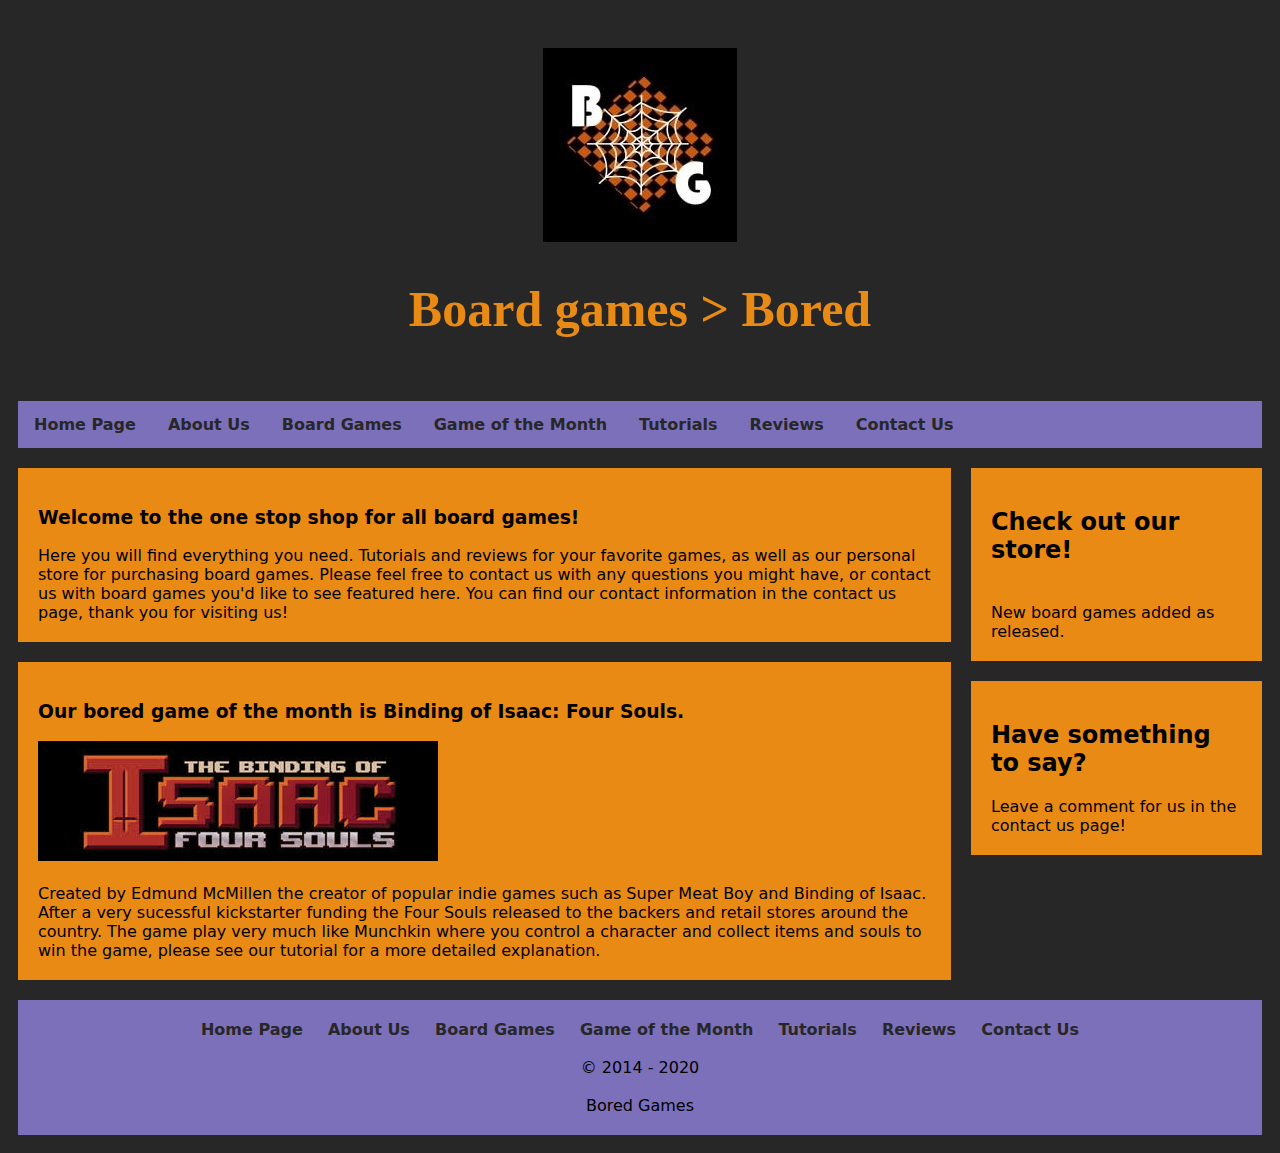
<file: index.html>
﻿<!DOCTYPE html>

<html>
    <head>
        <meta charset="utf-8" />
        <title>Bored Games - Home Page</title>
        <link rel="stylesheet" type="text/css" href="styles.css">
    </head>
<body>
    <div class="header">
        <a href="index.html"><img src="Images/logo1.jpg" alt="Bored Games Logo" width="194" height="194"></img></a>
        <h1>Board games > Bored</h1>
    </div>
<div class="topnav">
        <a href="index.html">Home Page</a>
        <a href="aboutus.html">About Us</a>
        <a href="boardgames.html">Board Games</a>
        <a href="gameofmonth.html">Game of the Month</a>
        <a href="tutorial.html">Tutorials</a>
        <a href="reviews.html">Reviews</a>
        <a href="contactus.html">Contact Us</a>
</div>
<div class="row">
    <div class="leftcolumn">
        <div class="card">
    <h3>Welcome to the one stop shop for all board games!</h3>
    Here you will find everything you need. 
    Tutorials and reviews for your favorite games, as well as our personal store for purchasing board games.
    Please feel free to contact us with any questions you might have, or contact us with board games you'd like to see featured here.
    You can find our contact information in the contact us page, thank you for visiting us!</div>
    
    <div class="card">
        <h3>Our bored game of the month is Binding of Isaac: Four Souls.</h3>
    <a href="gameofmonth.html"><img src="Images/bindingofisaac1.jpg" alt="BoI Four Souls" width="400" height="120"></a></img> <br></br>
    Created by Edmund McMillen the creator of popular indie games such as Super Meat Boy and Binding of Isaac.
    After a very sucessful kickstarter funding the Four Souls released to the backers and retail stores around the country.
    The game play very much like Munchkin where you control a character and collect items and souls to win the game, please see our tutorial for a more detailed explanation.</div>
    </div>
    <div class="rightcolumn">
        <div class="card">
            <h2>Check out our store!</h2> <br>
            New board games added as released.
        </div>
        <div class="card">
            <h2>Have something to say?</h2>
            Leave a comment for us in the contact us page!
        </div>
    </div>
</div>
<div class="footer">
    <a href="index.html">Home Page</a>
    <a href="aboutus.html">About Us</a>
    <a href="boardgames.html">Board Games</a>
    <a href="gameofmonth.html">Game of the Month</a>
    <a href="tutorial.html">Tutorials</a>
    <a href="reviews.html">Reviews</a>
    <a href="contactus.html">Contact Us</a>
    <br></br>
     © 2014 - 2020 
     <br></br>
    Bored Games
</div>
</body>
</html>
</file>
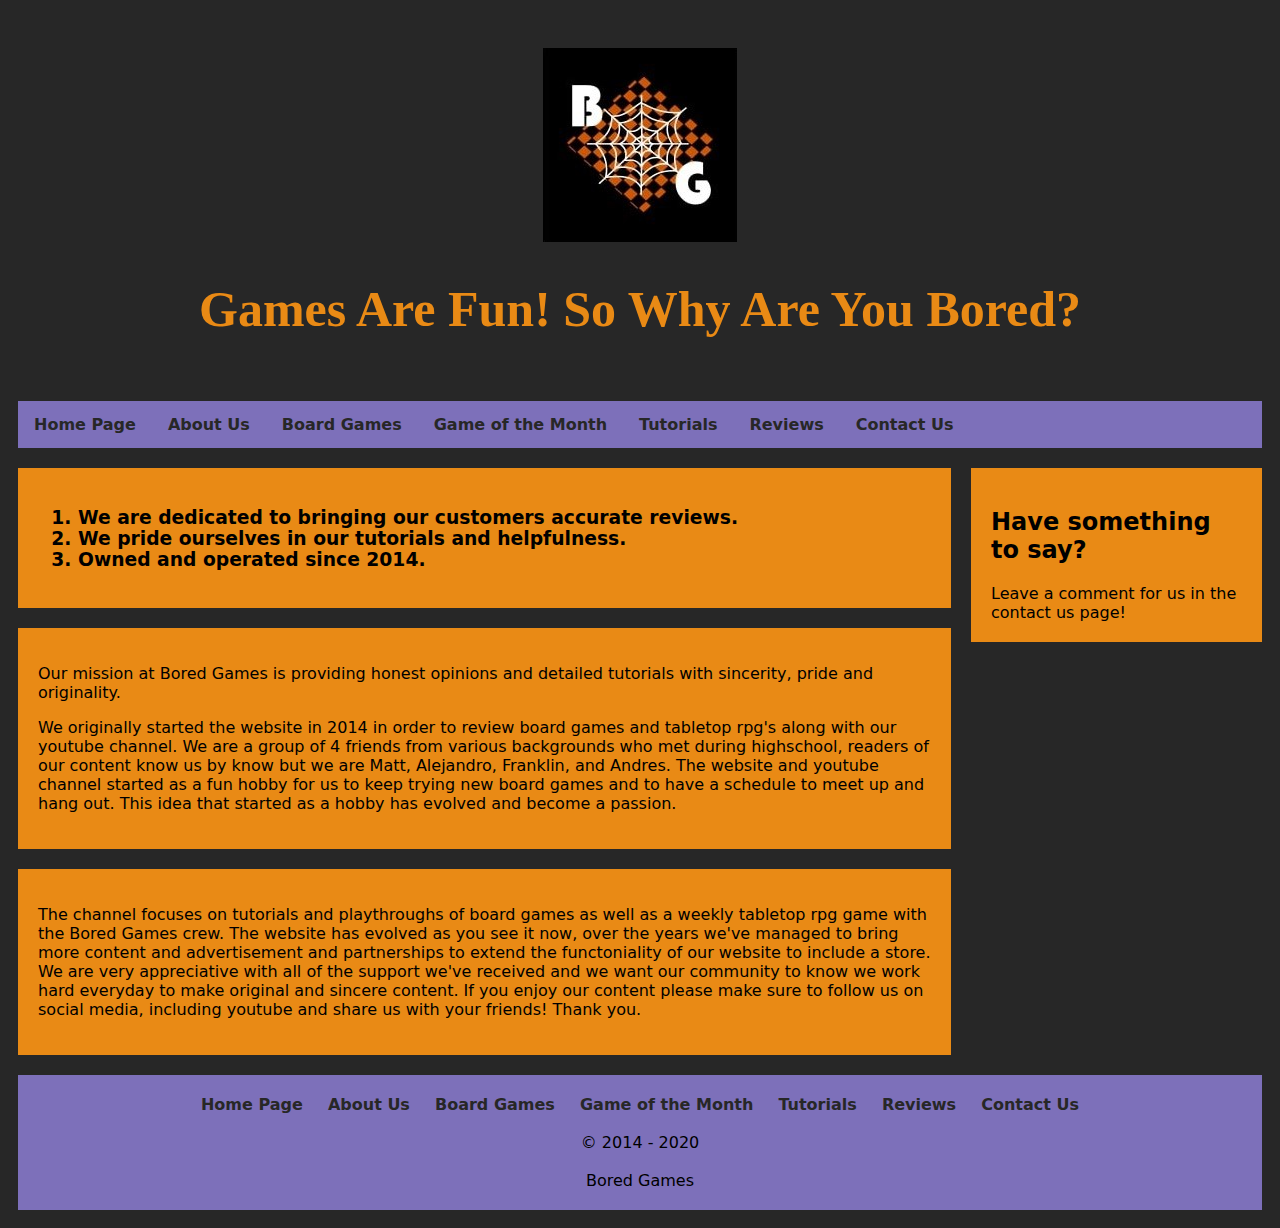
<file: aboutus.html>
﻿<!DOCTYPE html>

<html>
<head>
    <meta charset="utf-8" />
    <title>Bored Games - About Us</title>
    <link rel="stylesheet" type="text/css" href="styles.css">
</head>
<body>
    <div class="header">
        <a href="index.html"><img src="Images/logo1.jpg" alt="Bored Games Logo" width="194" height="194"></img></a>
        <h1>Games Are Fun! So Why Are You Bored?</h1>
    </div>
<div class="topnav">
        <a href="index.html">Home Page</a>
        <a href="aboutus.html">About Us</a>
        <a href="boardgames.html">Board Games</a>
        <a href="gameofmonth.html">Game of the Month</a>
        <a href="tutorial.html">Tutorials</a>
        <a href="reviews.html">Reviews</a>
        <a href="contactus.html">Contact Us</a>
</div>
<div class="row">
    <div class="leftcolumn">
        <div class="card">
            <h3><ol>
                <li>We are dedicated to bringing our customers accurate reviews.</li>
                <li>We pride ourselves in our tutorials and helpfulness.</li>
                <li>Owned and operated since 2014.</li>
                </ol>
            </h3>
        </div>
        <div class="card">
            <p>Our mission at Bored Games is providing honest opinions and detailed tutorials with sincerity, pride and originality.</p>
            <p>We originally started the website in 2014 in order to review board games and tabletop rpg's along with our youtube channel.
            We are a group of 4 friends from various backgrounds who met during highschool, readers of our content know us by know but we are Matt, Alejandro, Franklin, and Andres.
            The website and youtube channel started as a fun hobby for us to keep trying new board games and to have a schedule to meet up and hang out.
            This idea that started as a hobby has evolved and become a passion.
            </p>
        </div>
        <div class="card">
            <p>The channel focuses on tutorials and playthroughs of board games as well as a weekly tabletop rpg game with the Bored Games crew.
            The website has evolved as you see it now, over the years we've managed to bring more content and advertisement and partnerships to extend the functoniality of our website to include a store.
            We are very appreciative with all of the support we've received and we want our community to know we work hard everyday to make original and sincere content.
            If you enjoy our content please make sure to follow us on social media, including youtube and share us with your friends! Thank you.</p>
        </div>
    </div>
    <div class="rightcolumn">
        <div class="card">
            <h2>Have something to say?</h2>
            Leave a comment for us in the contact us page!
        </div>
    </div>
</div>

<div class="footer">
    <a href="index.html">Home Page</a>
    <a href="aboutus.html">About Us</a>
    <a href="boardgames.html">Board Games</a>
    <a href="gameofmonth.html">Game of the Month</a>
    <a href="tutorial.html">Tutorials</a>
    <a href="reviews.html">Reviews</a>
    <a href="contactus.html">Contact Us</a>
    <br></br>
     © 2014 - 2020 
     <br></br>
    Bored Games
</div>
</body>
</html>
</file>
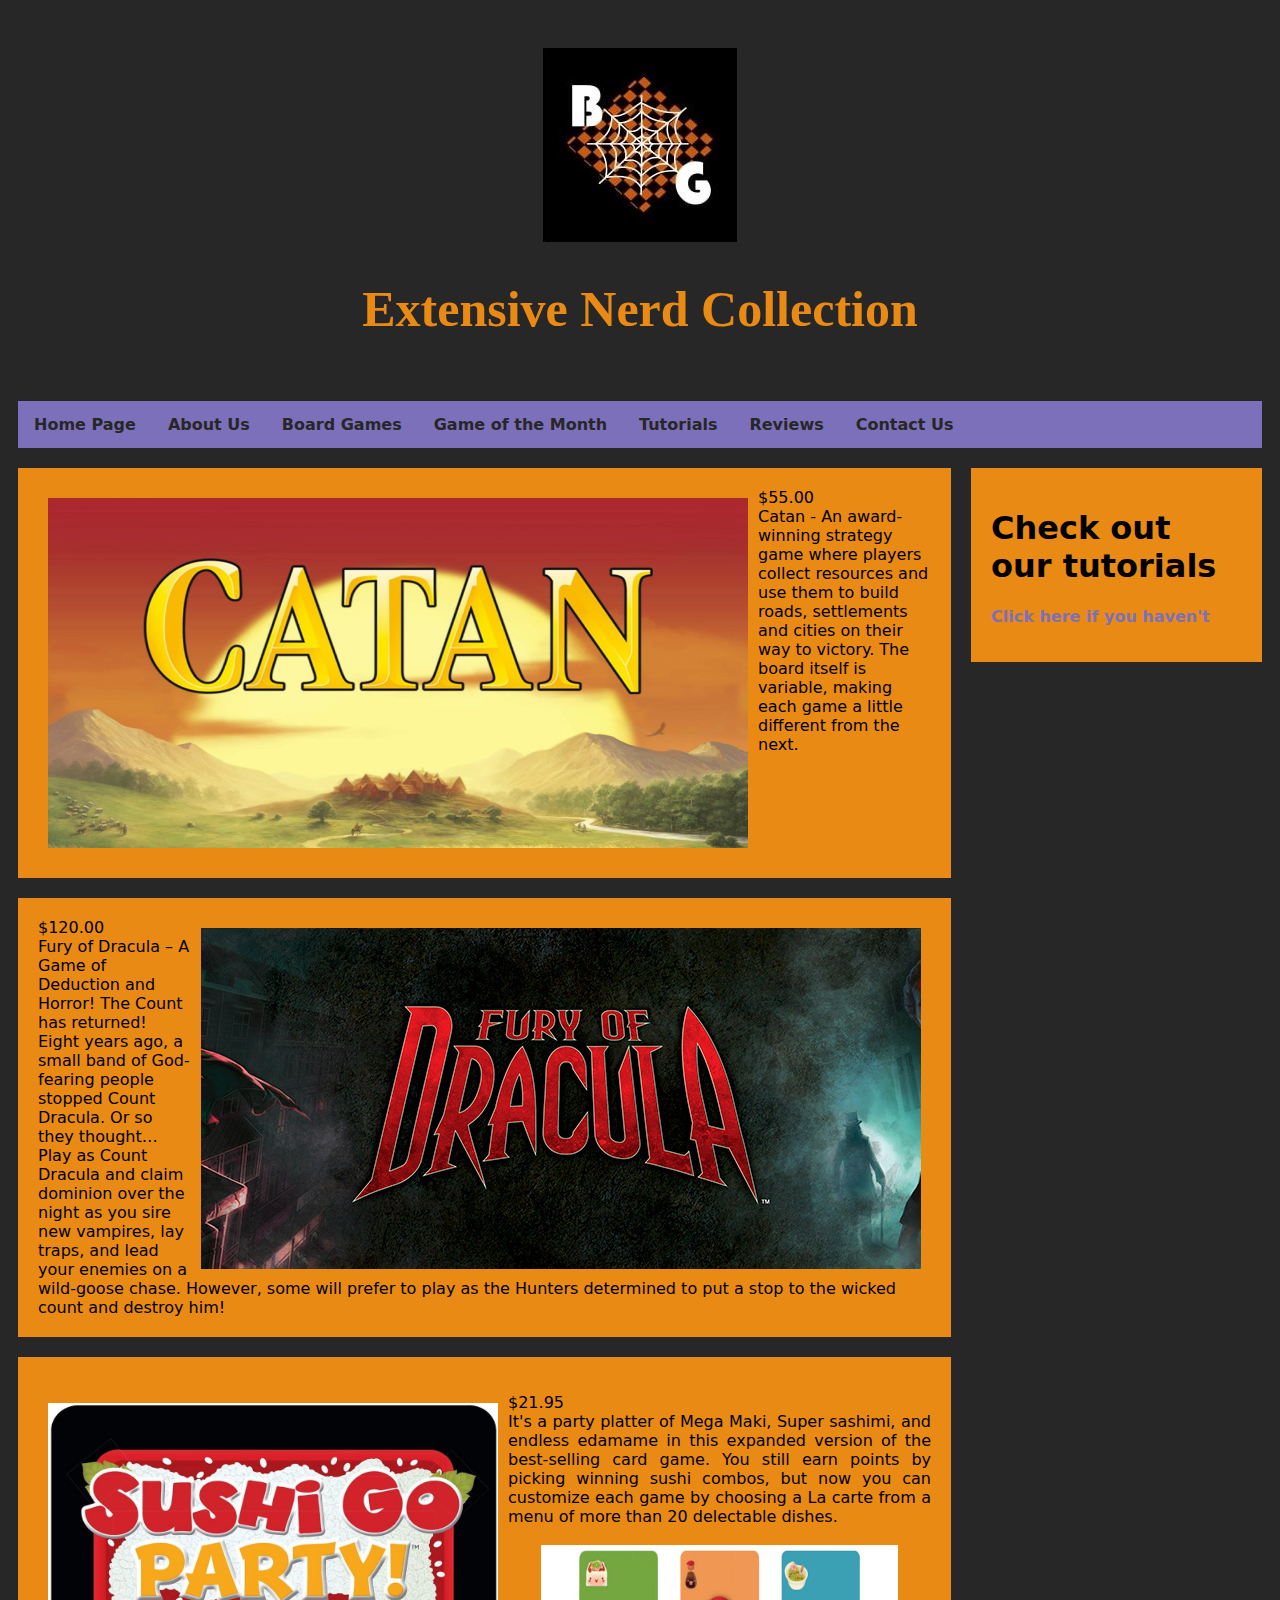
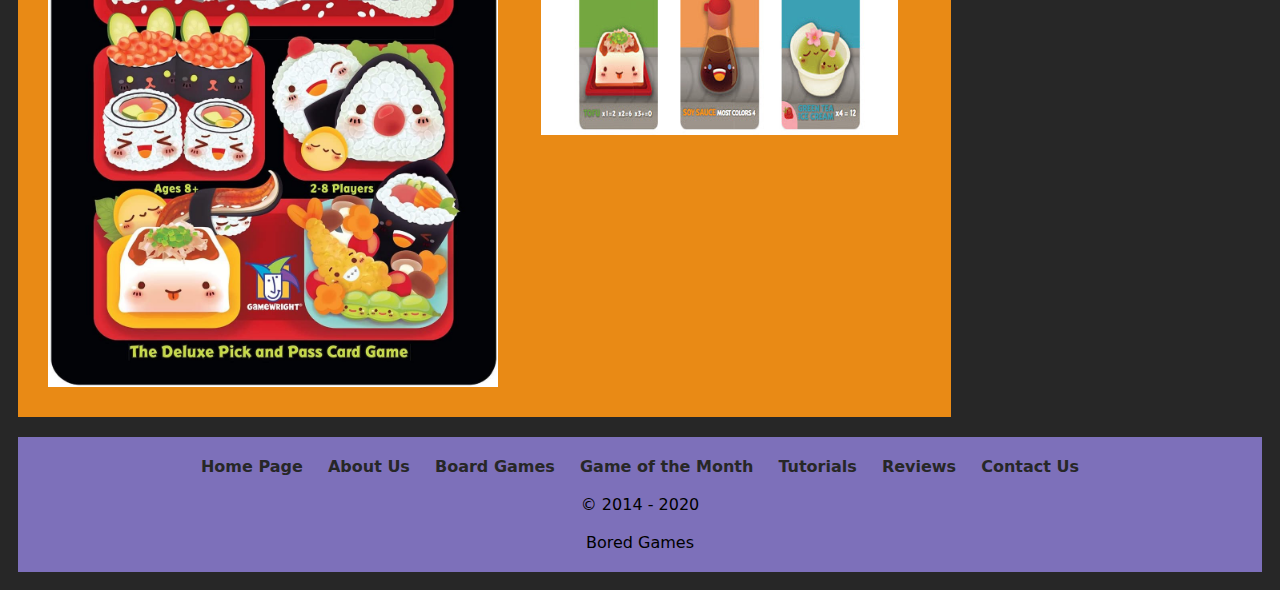
<file: boardgames.html>
﻿<!DOCTYPE html>

<html>
<head>
    <meta charset="utf-8" />
    <title>Bored Games - Products</title>
    <link rel="stylesheet" type="text/css" href="styles.css">
</head>
<body>
    <div class="header">
        <a href="index.html"><img src="Images/logo1.jpg" alt="Bored Games Logo" width="194" height="194"></img></a>
        <h1>Extensive Nerd Collection</h1>
    </div>
<div class="topnav">
        <a href="index.html">Home Page</a>
        <a href="aboutus.html">About Us</a>
        <a href="boardgames.html">Board Games</a>
        <a href="gameofmonth.html">Game of the Month</a>
        <a href="tutorial.html">Tutorials</a>
        <a href="reviews.html">Reviews</a>
        <a href="contactus.html">Contact Us</a>
</div>
<div class="row">
    <div class="leftcolumn">
        <div class="card">
    <a href="catan.html"><img src="Images/catan.jpg" alt="Settlers of Catan" width="700" height="350" style="float: left; margin: 10px" </img></a>
         $55.00 <br>
    Catan - An award-winning strategy game where players collect resources and use them to build roads, settlements and cities on their way to victory.
    The board itself is variable, making each game a little different from the next.
        </div>
        <div class="card">
    <a href="furyofdracula.html"><img src="Images/furyofdracula.jpg" alt="Fury of Dracula" width="720" height="341" style="float:right; margin: 10px"</img></a>
         $120.00 <br>
    Fury of Dracula – A Game of Deduction and Horror!
    The Count has returned!
    Eight years ago, a small band of God-fearing people stopped Count Dracula. Or so they thought…
    Play as Count Dracula and claim dominion over the night as you sire new vampires, lay traps,
    and lead your enemies on a wild-goose chase. However, some will prefer to play as the Hunters determined to put a stop to the wicked count and destroy him!
        </div>
        <div class="card">
    <p style="text-align: justify"><a href="sushigoparty.html"><img src="Images/sushigoparty.jpg" alt="Sushi Go Party" width="450" height="584" style="float:left; margin: 10px"</img></a>
    
         $21.95 <br>
    It's a party platter of Mega Maki, Super sashimi, and endless edamame in this expanded version of the best-selling card game.
    You still earn points by picking winning sushi combos, but now you can customize each game by choosing a La carte from a menu of more than 20 delectable dishes.
    <br> <br>
    <img src="Images/sushigoparty1.jpg" alt="Sushi Go Party" width="512" height="190" style="display: block;
  margin-left: auto;
  margin-right: auto;
  width: 40%;"></img>
        </div>
    </div>
    <div class="rightcolumn">
        <div class="card">
            <h1>Check out our tutorials</h1>
            <p><a href="tutorial.html">Click here if you haven't</a></p>
        </div>
    </div>
</div>
<div class="footer">
    <a href="index.html">Home Page</a>
    <a href="aboutus.html">About Us</a>
    <a href="boardgames.html">Board Games</a>
    <a href="gameofmonth.html">Game of the Month</a>
    <a href="tutorial.html">Tutorials</a>
    <a href="reviews.html">Reviews</a>
    <a href="contactus.html">Contact Us</a>
    <br></br>
     © 2014 - 2020 
     <br></br>
    Bored Games
</div>
</body>
</html>
</file>
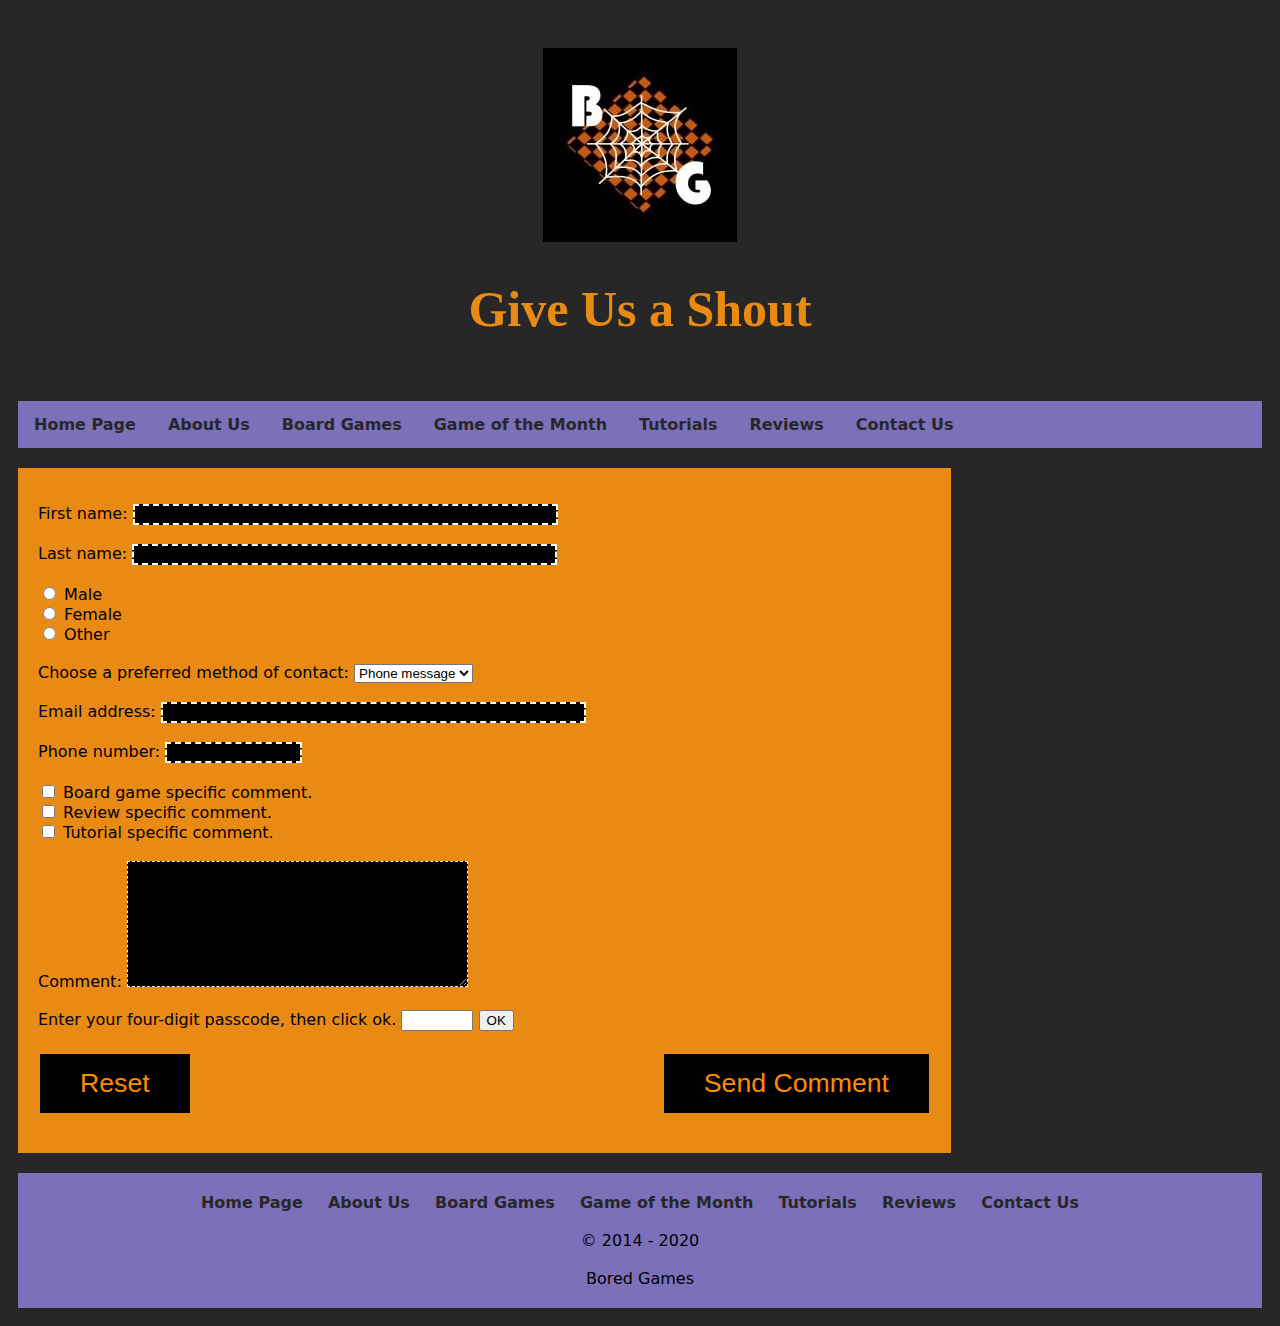
<file: contactus.html>
﻿<!DOCTYPE html>

<html>
<head>
    <meta charset="utf-8" />
    <title>Bored Games - Contact Us</title>
    <link rel="stylesheet" type="text/css" href="styles.css">
    <style> 
        input[type=submit]{
          background-color: #000000;
          border: none;
          color: #FF8C00;
          text-decoration: none;
          margin: 4px 2px;
          cursor: none;
          float: right;
          padding: 14px 40px;
          font-size: 20pt;
        }

        input[type=submit]:hover{
            box-shadow: 0 12px 16px 0 rgba(0,0,0,0.24), 0 17px 50px 0 rgba(0,0,0,0.19);
            color: #000000;
            background-color: #FF8C00;
            transition: background 1s ease-in-out;
        }

        input[type=text]{
            border-style: dashed;
            border-color: #ffffff;
            background-color: #000000;
            color: #ffffff;
        }

        textarea{
            border-style: dashed;
            border-color: #ffffff;
            background-color: #000000;
            color: #ffffff;
        }

        input[type=reset]{
          background-color: #000000;
          border: none;
          color: #FF8C00;
          text-decoration: none;
          margin: 4px 2px;
          cursor: none;
          padding: 14px 40px;
          font-size: 20pt;
        }

        input[type=reset]:hover{
            box-shadow: 0 12px 16px 0 rgba(0,0,0,0.24), 0 17px 50px 0 rgba(0,0,0,0.19);
            color: #000000;
            background-color: #FF8C00;
            transition: background 1s ease-in-out;
        }
    </style>
    <script src="https://ajax.googleapis.com/ajax/libs/jquery/3.5.1/jquery.min.js"></script>
</head>
<body>
    <div class="header">
        <a href="index.html"><img src="Images/logo1.jpg" alt="Bored Games Logo" width="194" height="194"></img></a>
        <h1>Give Us a Shout</h1>
    </div>
<div class="topnav">
        <a href="index.html">Home Page</a>
        <a href="aboutus.html">About Us</a>
        <a href="boardgames.html">Board Games</a>
        <a href="gameofmonth.html">Game of the Month</a>
        <a href="tutorial.html">Tutorials</a>
        <a href="reviews.html">Reviews</a>
        <a href="contactus.html">Contact Us</a>
</div>
<div class="row">
    <div class="leftcolumn">
        <div class="card">
    <form action="../post.php" method="post" autocomplete="on">

        <p>First name:
        <input type="text" name="fname" id="fname" size="50" required/>
        <br></br>
        Last name:
        <input type="text" name="lname" id="lname" size="50" required/>
        <br></br>
        <input type="radio" id="male" name="gender" value="male">
        <label for="male">Male</label><br>
        <input type="radio" id="female" name="gender" value="female">
        <label for="female">Female</label><br>
        <input type="radio" id="other" name="gender" value="other">
        <label for="other">Other</label>
        <br></br>
        <label for="contact">Choose a preferred method of contact:</label>

        <select name="contact" id="contact">
            <option value="phoneopt">Phone message</option>
            <option value="emailopt">Email</option>
        </select>
        <br></br>
        Email address:
        <input type="text" name="email" id="email" size="50" required/>
        <br></br>
        Phone number:
        <input type="text" name="phone number" id="pnumber" size="14"/>
        <br></br>
        <input type="checkbox" id="boardgame" name="boardgame" value="game">
        <label for="boardgame"> Board game specific comment.</label><br>
        <input type="checkbox" id="review" name="review" value="review">
        <label for="review"> Review specific comment.</label><br>
        <input type="checkbox" id="tutorial" name="tutorial" value="tutorial">
        <label for="tutorial"> Tutorial specific comment.</label>
        <br></br>
        Comment:
        <textarea name="comments" rows="8" cols="40" id="comments" required></textarea>
        <br></br>
        Enter your four-digit passcode, then click ok.
        <input id="id1" type="number" min="1000" max="9999">
        <button onclick="myFunction()">OK</button>
        <br></br>
        <input type="reset"/>
        <input type="submit" value="Send Comment"/></p>

        <p id="passcode"></p>

        <script>
            function myFunction() {
                var inpObj = document.getElementById("id1");
                if (inpObj.checkValidity() == false) {
                    document.getElementById("passcode").innerHTML = inpObj.validationMessage;
                } else {
                    document.getElementById("passcode").innerHTML = "Passcode Valid";
                }
            }
        </script>   
    </form>
        </div>
    </div>
</div>

<div class="footer">
    <a href="index.html">Home Page</a>
    <a href="aboutus.html">About Us</a>
    <a href="boardgames.html">Board Games</a>
    <a href="gameofmonth.html">Game of the Month</a>
    <a href="tutorial.html">Tutorials</a>
    <a href="reviews.html">Reviews</a>
    <a href="contactus.html">Contact Us</a>
    <br></br>
     © 2014 - 2020 
     <br></br>
    Bored Games
</div>
</body>
</html>
</file>
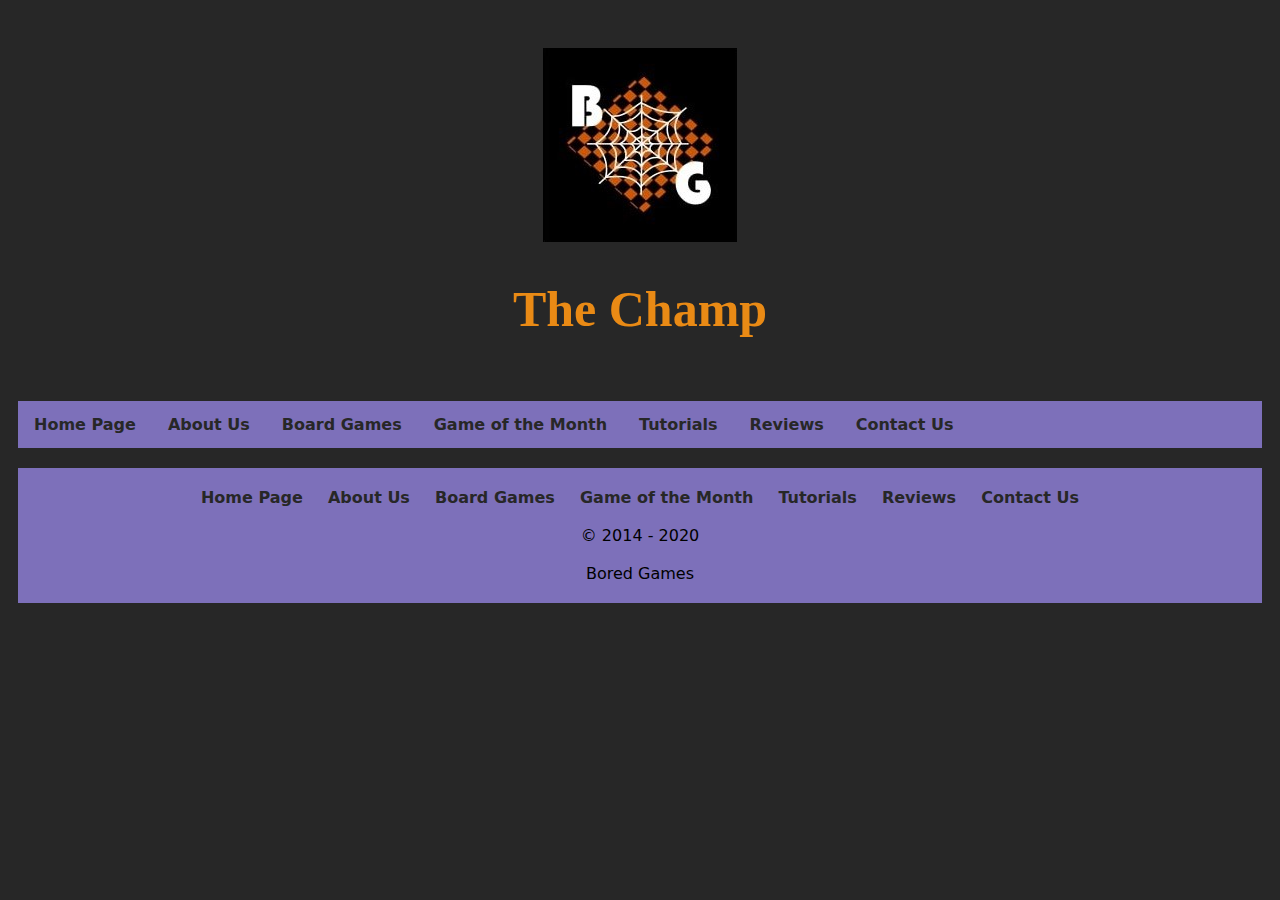
<file: gameofmonth.html>
﻿<!DOCTYPE html>

<html>
<head>
    <meta charset="utf-8" />
    <title>Bored Games - Board Game of the Month</title>
    <link rel="stylesheet" type="text/css" href="styles.css">
</head>
<body>
    <div class="header">
        <a href="index.html"><img src="Images/logo1.jpg" alt="Bored Games Logo" width="194" height="194"></img></a>
        <h1>The Champ</h1>
    </div>
<div class="topnav">
        <a href="index.html">Home Page</a>
        <a href="aboutus.html">About Us</a>
        <a href="boardgames.html">Board Games</a>
        <a href="gameofmonth.html">Game of the Month</a>
        <a href="tutorial.html">Tutorials</a>
        <a href="reviews.html">Reviews</a>
        <a href="contactus.html">Contact Us</a>
</div>
<main></main>
<div class="footer">
    <a href="index.html">Home Page</a>
    <a href="aboutus.html">About Us</a>
    <a href="boardgames.html">Board Games</a>
    <a href="gameofmonth.html">Game of the Month</a>
    <a href="tutorial.html">Tutorials</a>
    <a href="reviews.html">Reviews</a>
    <a href="contactus.html">Contact Us</a>
    <br></br>
     © 2014 - 2020 
     <br></br>
    Bored Games
</div>
</body>
</html>
</file>
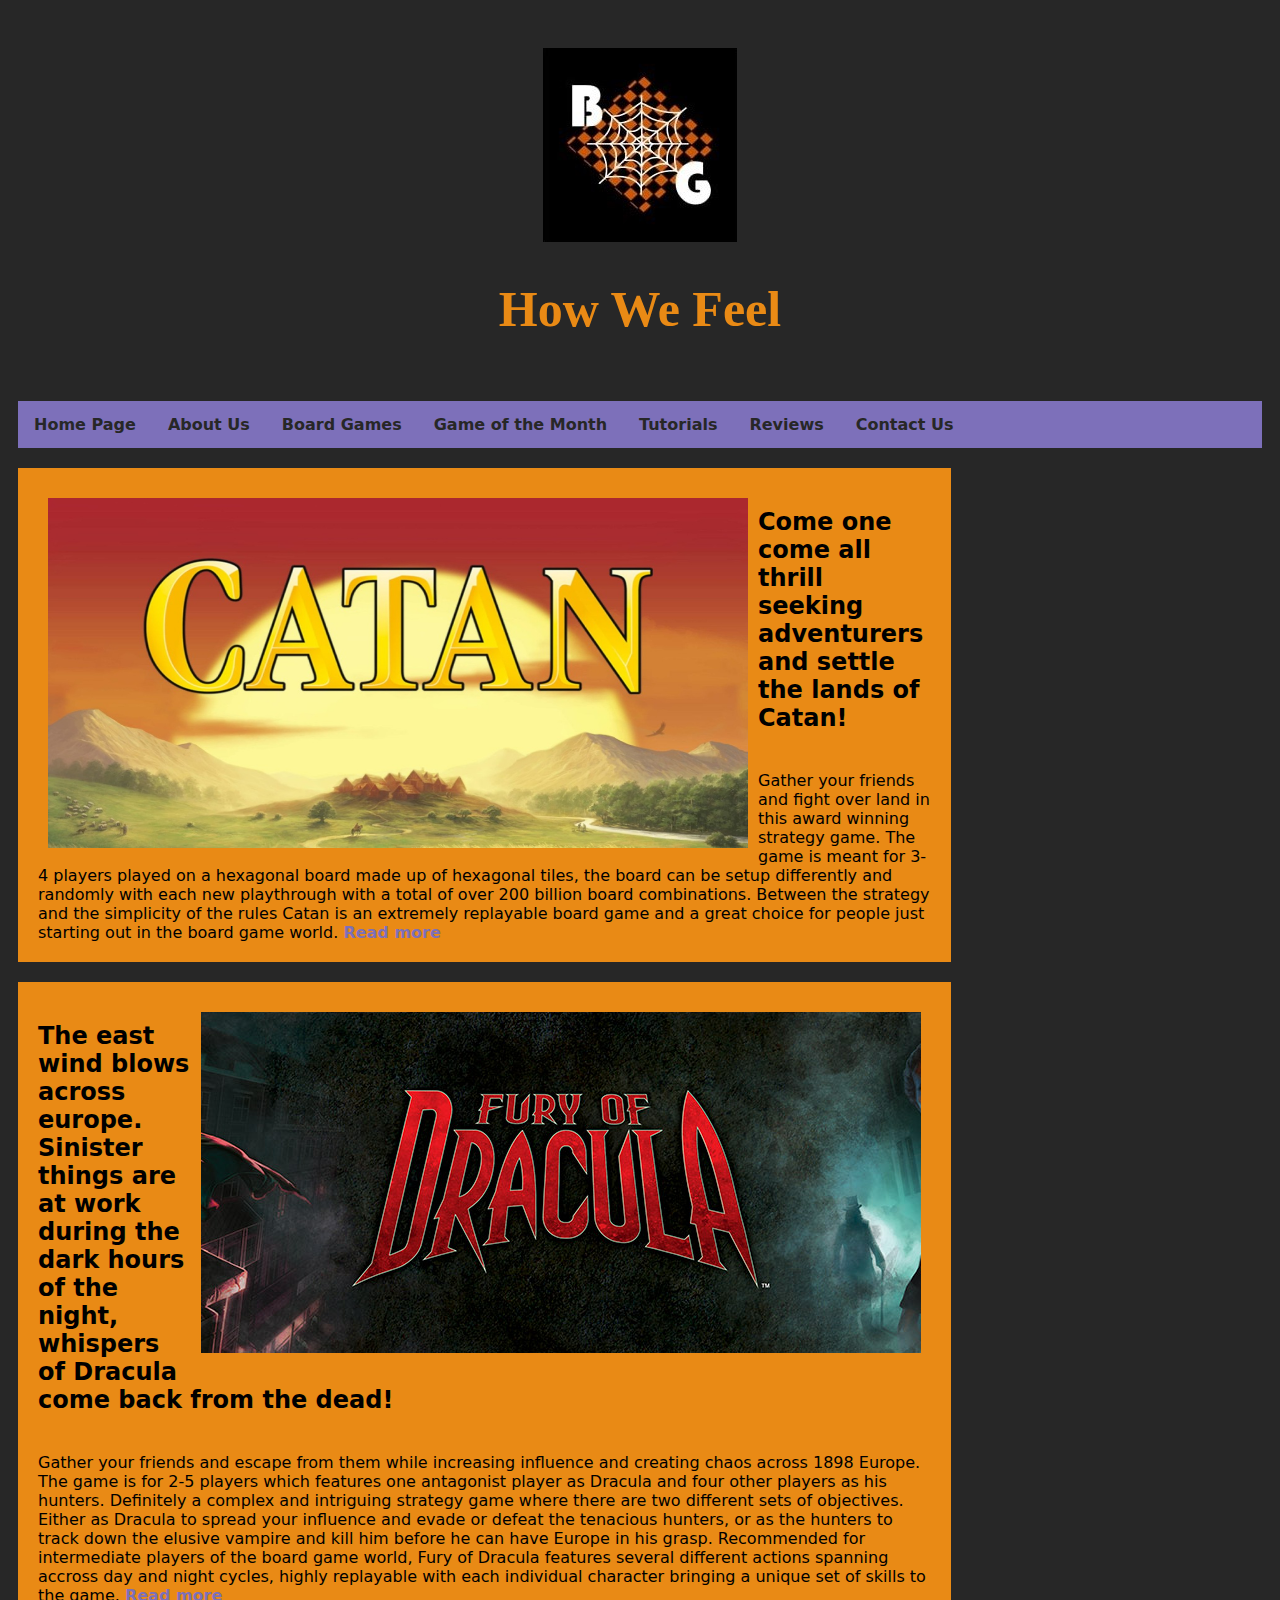
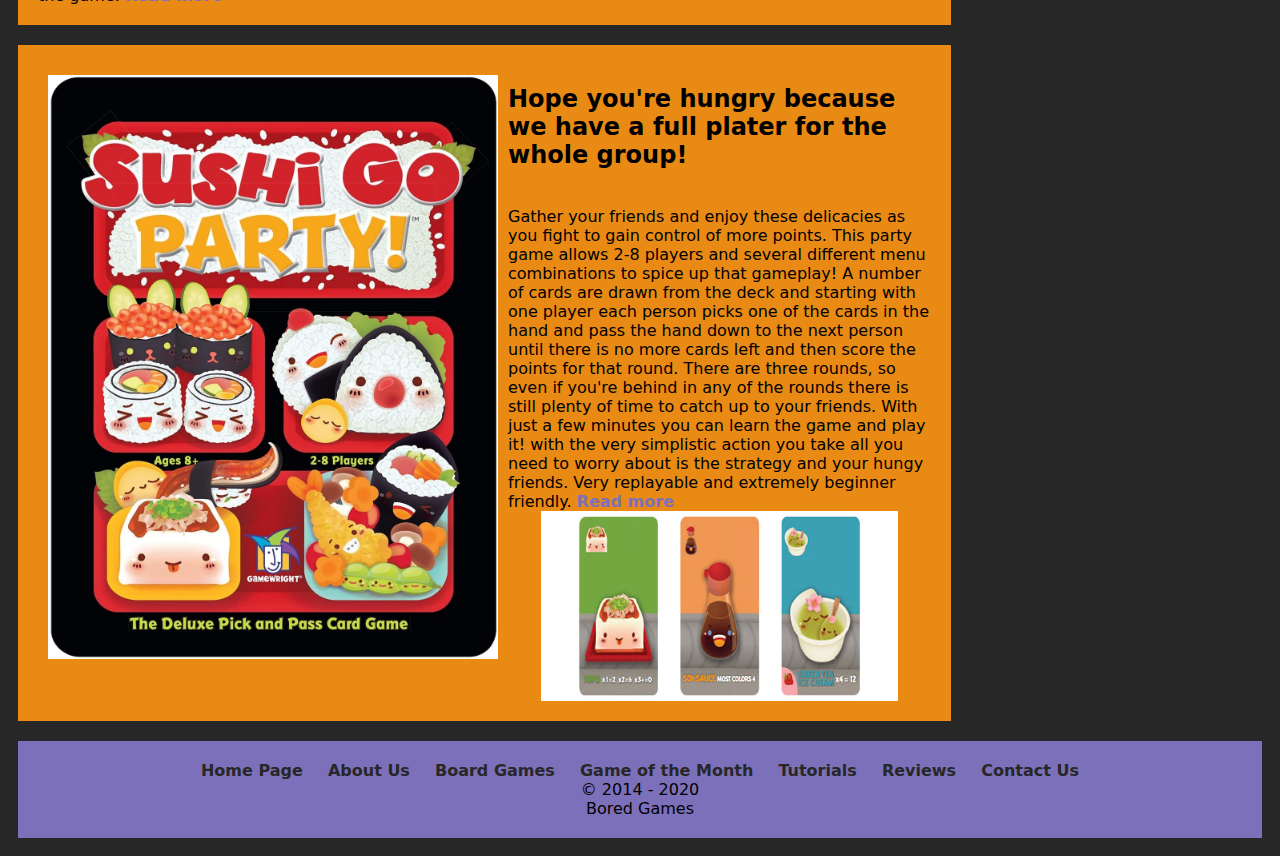
<file: reviews.html>
﻿<!DOCTYPE html>

<html>
<head>
    <meta charset="utf-8" />
    <title>Bored Games - Reviews</title>
    <link rel="stylesheet" type="text/css" href="styles.css">
</head>
<body>
    <div class="header">
        <a href="index.html"><img src="Images/logo1.jpg" alt="Bored Games Logo" width="194" height="194"></img></a>
        <h1>How We Feel</h1>
    </div>
<div class="topnav">
        <a href="index.html">Home Page</a>
        <a href="aboutus.html">About Us</a>
        <a href="boardgames.html">Board Games</a>
        <a href="gameofmonth.html">Game of the Month</a>
        <a href="tutorial.html">Tutorials</a>
        <a href="reviews.html">Reviews</a>
        <a href="contactus.html">Contact Us</a>
</div>
<div class="row">
    <div class="leftcolumn">
        <div class="card">
            <a href="catan.html"><img src="Images/catan.jpg" alt="Settlers of Catan" width="700" height="350" style="float: left; margin: 10px"></a>
                <h2>Come one come all thrill seeking adventurers and settle the lands of Catan!</h2>
                <br>
                Gather your friends and fight over land in this award winning strategy game. The game is meant for 3-4 players played on a hexagonal board made up of hexagonal tiles, 
                the board can be setup differently and randomly with each new playthrough with a total of over 200 billion board combinations. Between the strategy and the simplicity of the rules Catan 
                is an extremely replayable board game and a great choice for people just starting out in the board game world. <a href="catanreview.html"> Read more </a>
            
        </div>
        <div class="card">
            <a href="furyofdracula.html"><img src="Images/furyofdracula.jpg" alt="Fury of Dracula" width="720" height="341" style="float:right; margin: 10px"></a>
                <h2>The east wind blows across europe. Sinister things are at work during the dark hours of the night, whispers of Dracula come back from the dead!</h2>
                <br>
                Gather your friends and escape from them while increasing influence and creating chaos across 1898 Europe. The game is for 2-5 players which features one antagonist player as Dracula 
                and four other players as his hunters. Definitely a complex and intriguing strategy game where there are two different sets of objectives. Either as Dracula to spread your influence and evade 
                or defeat the tenacious hunters, or as the hunters to track down the elusive vampire and kill him before he can have Europe in his grasp. Recommended for intermediate 
                players of the board game world, Fury of Dracula features several different actions spanning accross day and night cycles, highly replayable with each individual 
                character bringing a unique set of skills to the game. <a href="furyofdraculareview.html"> Read more </a>
        </div>

        <div class="card">
            <a href="sushigoparty.html"><img src="Images/sushigoparty.jpg" alt="Sushi Go Party" width="450" height="584" style="float:left; margin: 10px"></a>
            <h2>Hope you're hungry because we have a full plater for the whole group!</h2>
            <br>
            Gather your friends and enjoy these delicacies as you fight to gain control of more points. This party game allows 2-8 players and several different menu combinations to spice 
            up that gameplay! A number of cards are drawn from the deck and starting with one player each person picks one of the cards in the hand and pass the hand down to the next person 
            until there is no more cards left and then score the points for that round. There are three rounds, so even if you're behind in any of the rounds there is still plenty of time to 
            catch up to your friends. With just a few minutes you can learn the game and play it! with the very simplistic action you take all you need to worry about is the strategy and your 
            hungy friends. Very replayable and extremely beginner friendly. <a href="sushigopartyreview.html"> Read more </a>
            <br>
            <img src="Images/sushigoparty1.jpg" alt="Sushi Go Party" width="512" height="190" style="display: block; margin-left: auto; margin-right: auto; width: 40%;">
        </div>
    </div>
</div>

<div class="footer">
    <a href="index.html">Home Page</a>
    <a href="aboutus.html">About Us</a>
    <a href="boardgames.html">Board Games</a>
    <a href="gameofmonth.html">Game of the Month</a>
    <a href="tutorial.html">Tutorials</a>
    <a href="reviews.html">Reviews</a>
    <a href="contactus.html">Contact Us</a>
    <br>
     © 2014 - 2020 
    <br>
    Bored Games
</div>
</body>
</html>
</file>
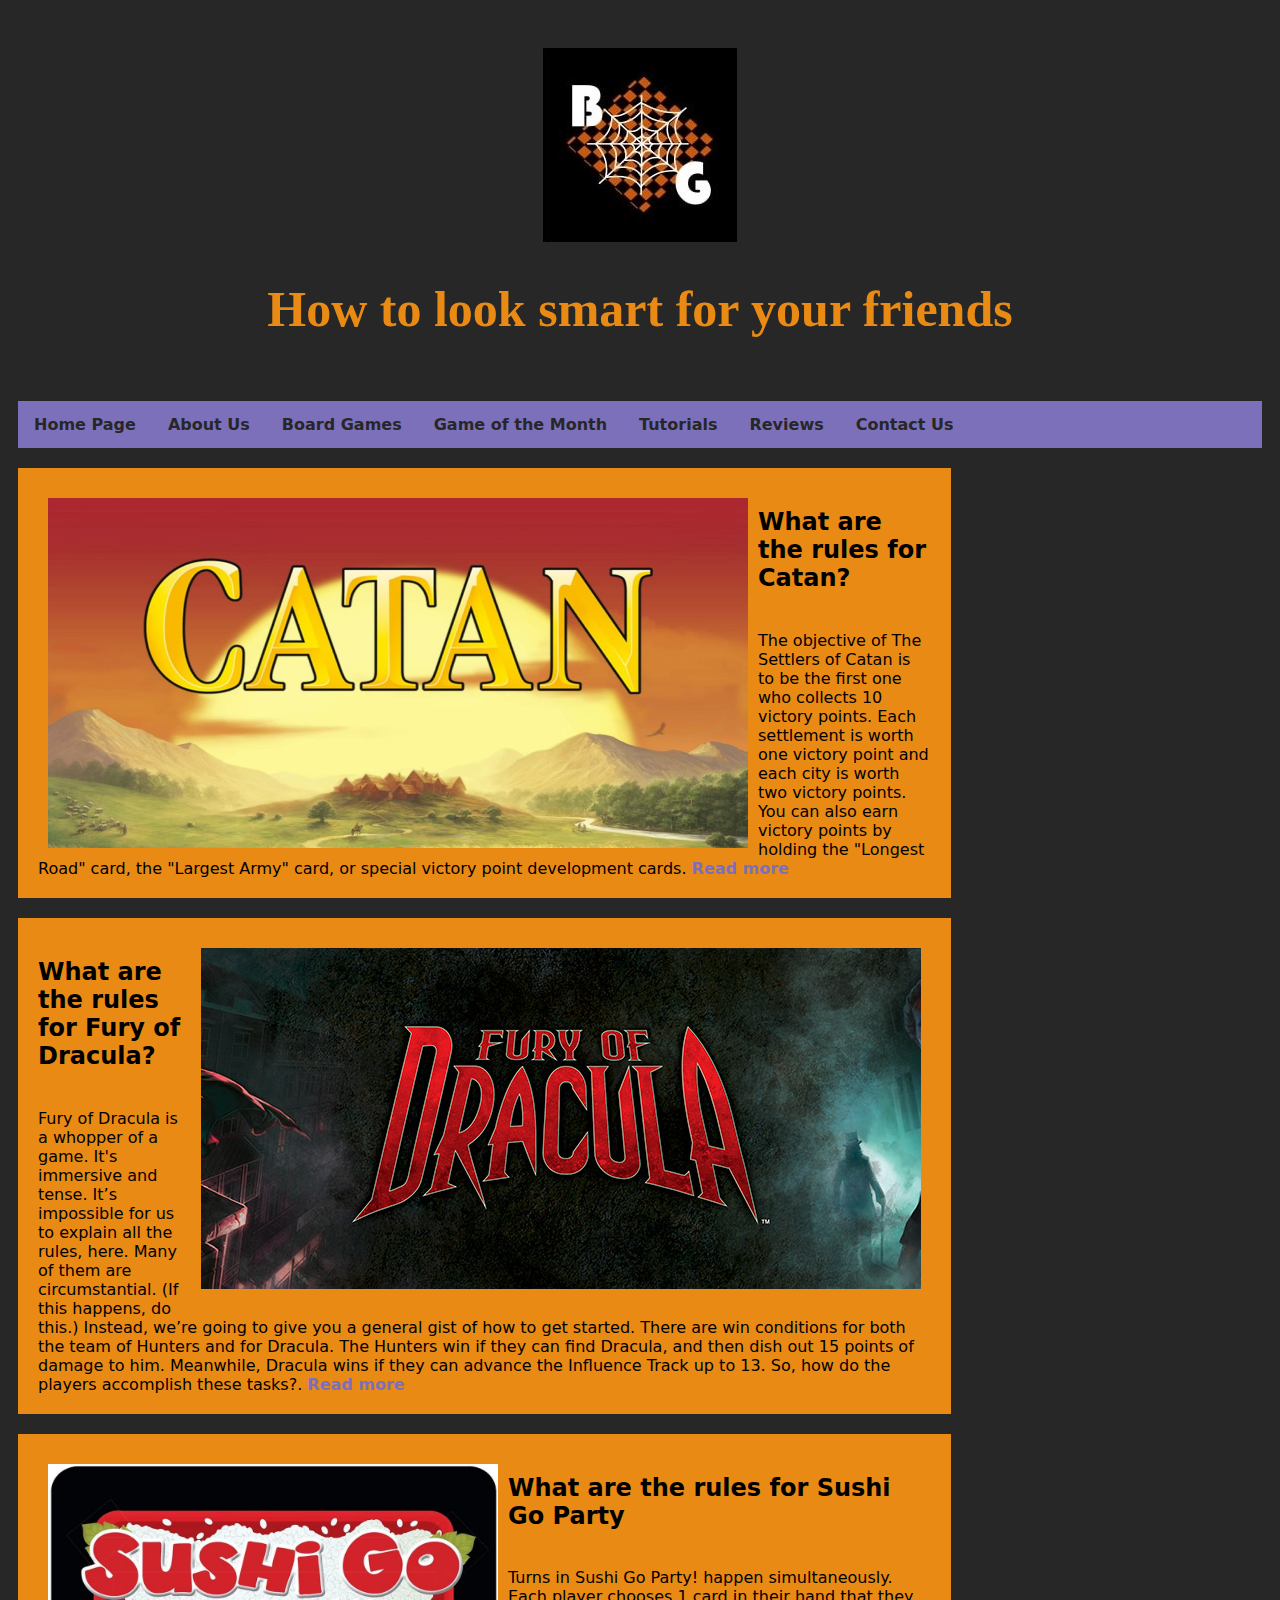
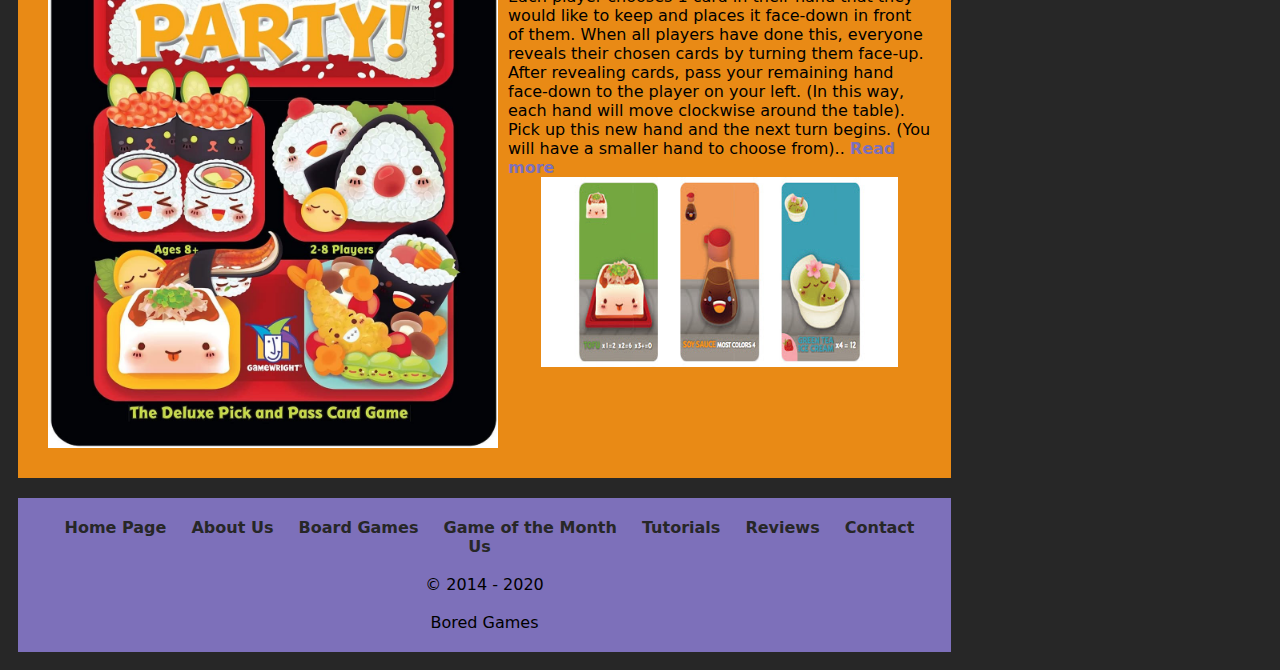
<file: tutorial.html>
﻿<!DOCTYPE html>

<html>
<head>
    <meta charset="utf-8" />
    <title>Bored Games - Tutorials</title>
    <link rel="stylesheet" type="text/css" href="styles.css">
</head>
<body>
    <div class="header">
        <a href="index.html"><img src="Images/logo1.jpg" alt="Bored Games Logo" width="194" height="194"></img></a>
        <h1>How to look smart for your friends</h1>
    </div>
<div class="topnav">
        <a href="index.html">Home Page</a>
        <a href="aboutus.html">About Us</a>
        <a href="boardgames.html">Board Games</a>
        <a href="gameofmonth.html">Game of the Month</a>
        <a href="tutorial.html">Tutorials</a>
        <a href="reviews.html">Reviews</a>
        <a href="contactus.html">Contact Us</a>
</div>
<div class="row">
    <div class="leftcolumn">
        <div class="card">
        <a href="catan.html"><img src="Images/catan.jpg" alt="Settlers of Catan" width="700" height="350" style="float: left; margin: 10px"></a>
            <h2>What are the rules for Catan?</h2>
            <br>
            The objective of The Settlers of Catan is to be the first one who collects 10 victory points. Each settlement is worth one victory point and each city is worth 
            two victory points. You can also earn victory points by holding the "Longest Road" card, the "Largest Army" card, or special victory point development 
            cards. <a href="catanreview.html"> Read more </a>
        </div>

        <div class="card">
        <a href="furyofdracula.html"><img src="Images/furyofdracula.jpg" alt="Fury of Dracula" width="720" height="341" style="float:right; margin: 10px"></a>
            <h2>What are the rules for Fury of Dracula?</h2>
            <br>
            Fury of Dracula is a whopper of a game. It's immersive and tense. It’s impossible for us to explain all the rules, here. Many of them are circumstantial. 
            (If this happens, do this.) Instead, we’re going to give you a general gist of how to get started.
            There are win conditions for both the team of Hunters and for Dracula. The Hunters win if they can find Dracula, 
            and then dish out 15 points of damage to him. Meanwhile, Dracula wins if they can advance the Influence Track up to 13. 
            So, how do the players accomplish these tasks?. <a href="furyofdraculareview.html"> Read more </a>
        </div>
    
        <div class="card">
        <a href="sushigoparty.html"><img src="Images/sushigoparty.jpg" alt="Sushi Go Party" width="450" height="584" style="float:left; margin: 10px"></a>
            <h2>What are the rules for Sushi Go Party</h2>
            <br>
            Turns in Sushi Go Party! happen simultaneously. Each player chooses 1 card in their hand that
            they would like to keep and places it face-down in front of them. When all players have done this, everyone reveals their chosen cards by turning them face-up. 
            After revealing cards, pass your remaining hand face-down to the player on your left. (In this way, each hand will move clockwise around the table). 
            Pick up this new hand and the next turn begins. (You will have a smaller hand to choose from).. <a href="sushigopartyreview.html"> Read more </a>
            <br>
            <img src="Images/sushigoparty1.jpg" alt="Sushi Go Party" width="512" height="190" style="display: block; margin-left: auto; margin-right: auto; width: 40%;">
        </div>
<div class="footer">
    <a href="index.html">Home Page</a>
    <a href="aboutus.html">About Us</a>
    <a href="boardgames.html">Board Games</a>
    <a href="gameofmonth.html">Game of the Month</a>
    <a href="tutorial.html">Tutorials</a>
    <a href="reviews.html">Reviews</a>
    <a href="contactus.html">Contact Us</a>
    <br></br>
     © 2014 - 2020 
     <br></br>
    Bored Games
</div>
</body>
</html>
</file>
<file: styles.css>
﻿* {
	box-sizing: border-box;
  }
  
  body {
	font-family: Century Gothic, sans;
	padding: 10px;
	background: #272727ff;
  }
  
  /* Header/Blog Title */
  .header {
	padding: 30px;
	text-align: center;
	color: #e98a15ff;
	background: #272727ff;
	font-family: "Bauhaus 93";
  }
  
  .header h1 {
	font-size: 50px;
  }

  a { 
	  text-decoration: none;
	  color: #7d70baff;
	  font-weight: bold;
  }
  
  /* Style the top navigation bar */
  .topnav {
	overflow: hidden;
	background-color: #7d70baff;
	text-align: center;
  }
  
  /* Style the topnav links */
  .topnav a {
	float: left;
	display: block;
	color: #272727ff;
	text-align: center;
	padding: 14px 16px;
	text-decoration: none;
  }
  
  /* Change color on hover */
  .topnav a:hover {
	background-color: #e98a15ff;
	color: #fbfbffff;
  }
  
  /* Create two unequal columns that floats next to each other */
  /* Left column */
  .leftcolumn {   
	float: left;
	width: 75%;
  }
  
  /* Right column */
  .rightcolumn {
	float: left;
	width: 25%;
	padding-left: 20px;
  }
  
  /* Add a card effect for articles */
  .card {
	background-color: #e98a15ff;
	padding: 20px;
	margin-top: 20px;
	overflow: auto;
  }
  
  /* Clear floats after the columns */
  .row:after {
	content: "";
	display: table;
	clear: both;
  }
  
  /* Footer */
  .footer {
	padding: 20px;
	text-align: center;
	background: #7d70baff;
	margin-top: 20px;
  }

  .footer a{
	text-decoration: none;
	color: #272727ff;
	padding: 10px;
  }
  
  /* Responsive layout - when the screen is less than 800px wide, make the two columns stack on top of each other instead of next to each other */
  @media screen and (max-width: 800px) {
	.leftcolumn, .rightcolumn {   
	  width: 100%;
	  padding: 0;
	}
  }
  
  /* Responsive layout - when the screen is less than 400px wide, make the navigation links stack on top of each other instead of next to each other */
  @media screen and (max-width: 400px) {
	.topnav a {
	  float: none;
	  width: 100%;
	}
  }
</file>
